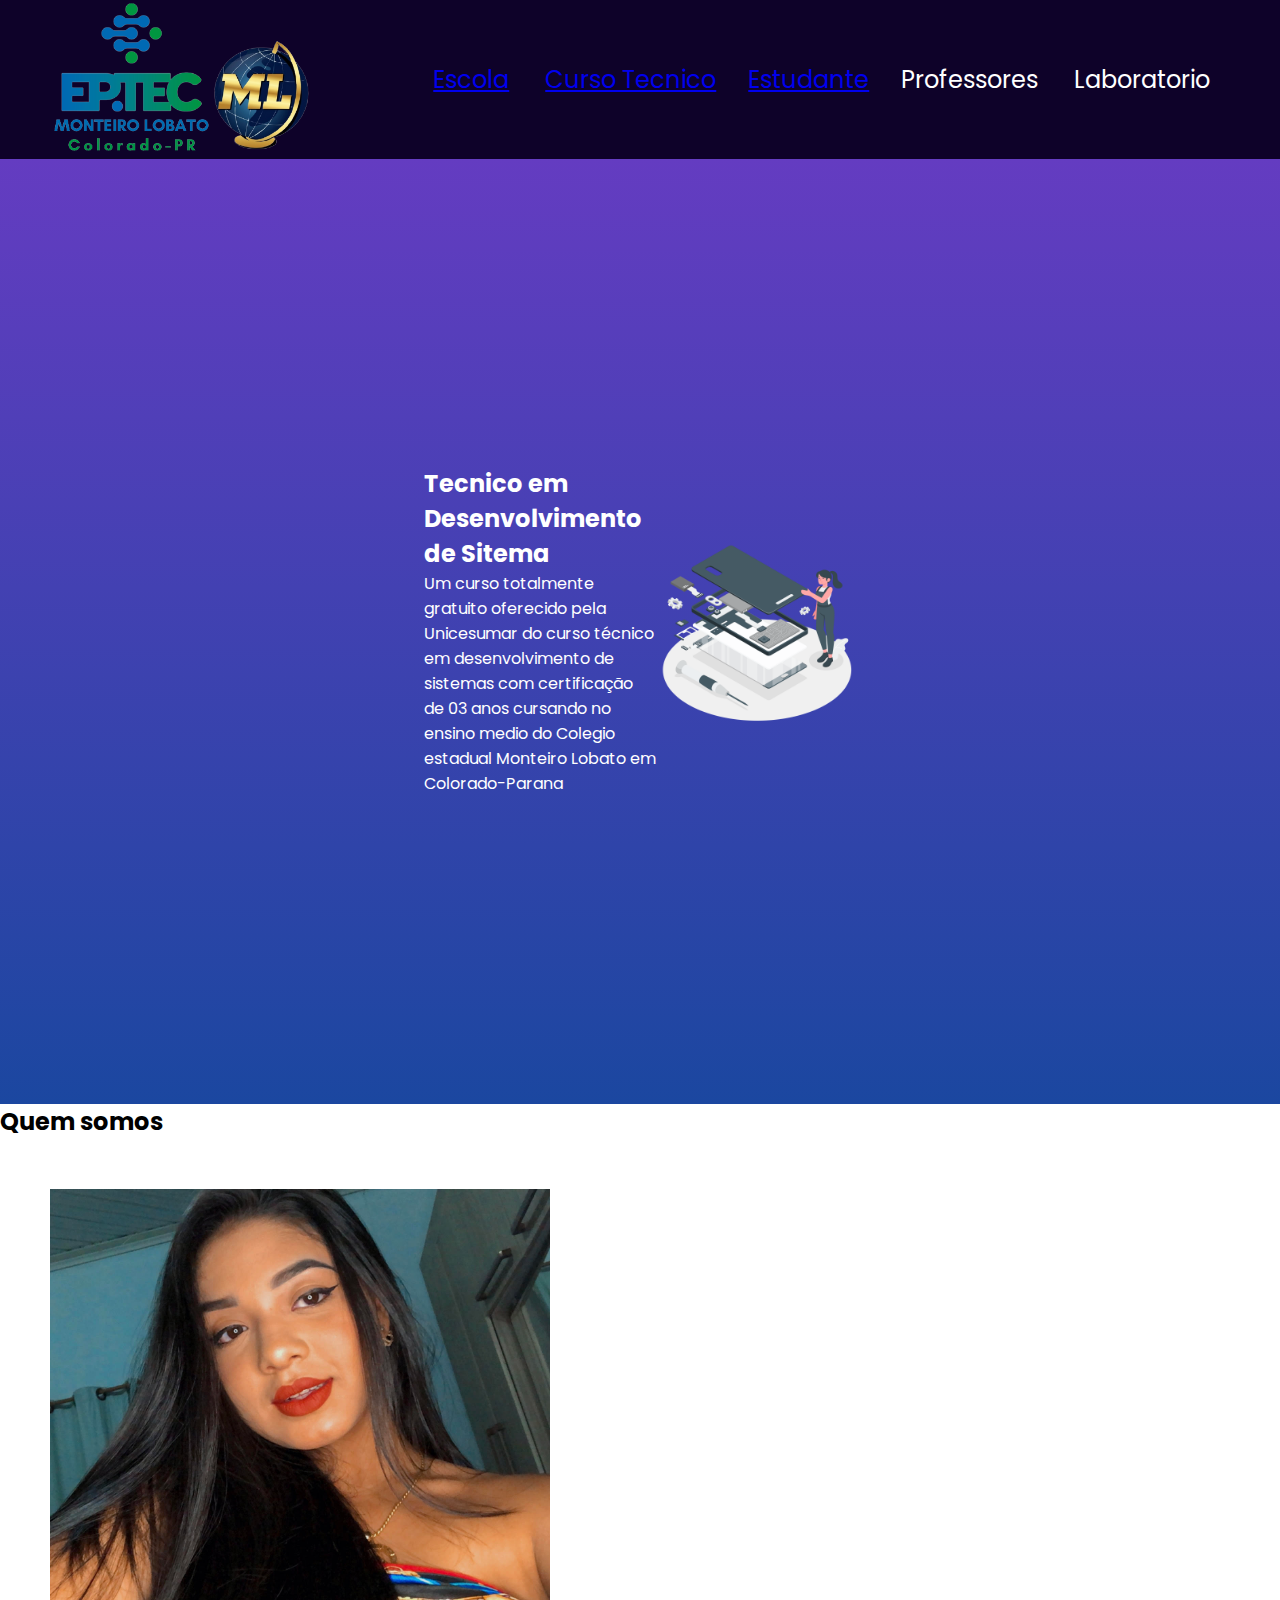
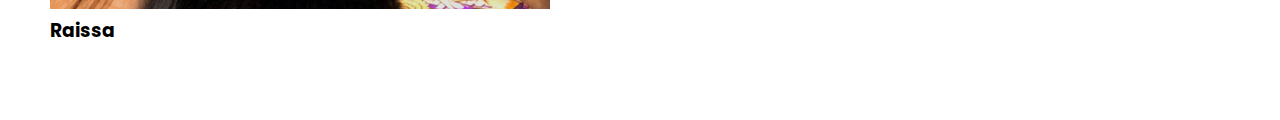
<file: index.html>
<!DOCTYPE html>
<html lang="en">
<head>
    <meta charset="UTF-8">
    <meta http-equiv="X-UA-Compatible" content="IE=edge">
    <meta name="viewport" content="width=device-width, initial-scale=1.0">
    <title>site da turma</title>
<link rel="stylesheet"href="syle1.css">
<link rel="preconnect" href="https://fonts.googleapis.com">
<link rel="preconnect" href="https://fonts.gstatic.com" crossorigin>
<link href="https://fonts.googleapis.com/css2?family=Poppins&display=swap" rel="stylesheet">
</head>
<body>
    <header class="cabecalho">
       <img class="cabecalho-imagem" src="LOGOSITE.png" alt="aqui seria a imagem do logo">  
    <u1 class="cabecalho-lista">

        <li class="cabecalho-lista-item"><a href="escola.html">Escola</li></a>          
        <li class="cabecalho-lista-item"><a href="#tecnico">Curso Tecnico</a>
        <li class="cabecalho-lista-item"><a href="#Estudante">Estudante</a>
        <li class="cabecalho-lista-item">Professores</li>
        <li class="cabecalho-lista-item">Laboratorio</li>

    </u1>
        
    </header>
    <section id ="tecnico">
          <div class="tecnico-div-conteudo">
          <h2 class="tecnico-titulo">Tecnico em Desenvolvimento de Sitema</h2>
          <p class="tecnico-um">Um curso totalmente gratuito oferecido pela Unicesumar do curso técnico em desenvolvimento de sistemas com certificação de 03 anos cursando no ensino medio do Colegio estadual Monteiro Lobato em Colorado-Parana
          </div>
          <img class="tecnico-imagem" src="ilustra-curso.png" alt="ilustra-curso"> 
         </section>
<section id="Estudante">
   <h2 class="Estudante.titulo">Quem somos</h2>
   <div class="estudante-todos">
   <div class="Estudante-div">
    <img class="estudante-imagem" src="rai.png" alt="imagem so estudante">
    <h3 class="Estudante-nome">Raissa</h3>
    <a href="https://wa.me/5544997216770"><img class="estudante-icone"> 
</div>
</section>
</body>
</html>
</file>
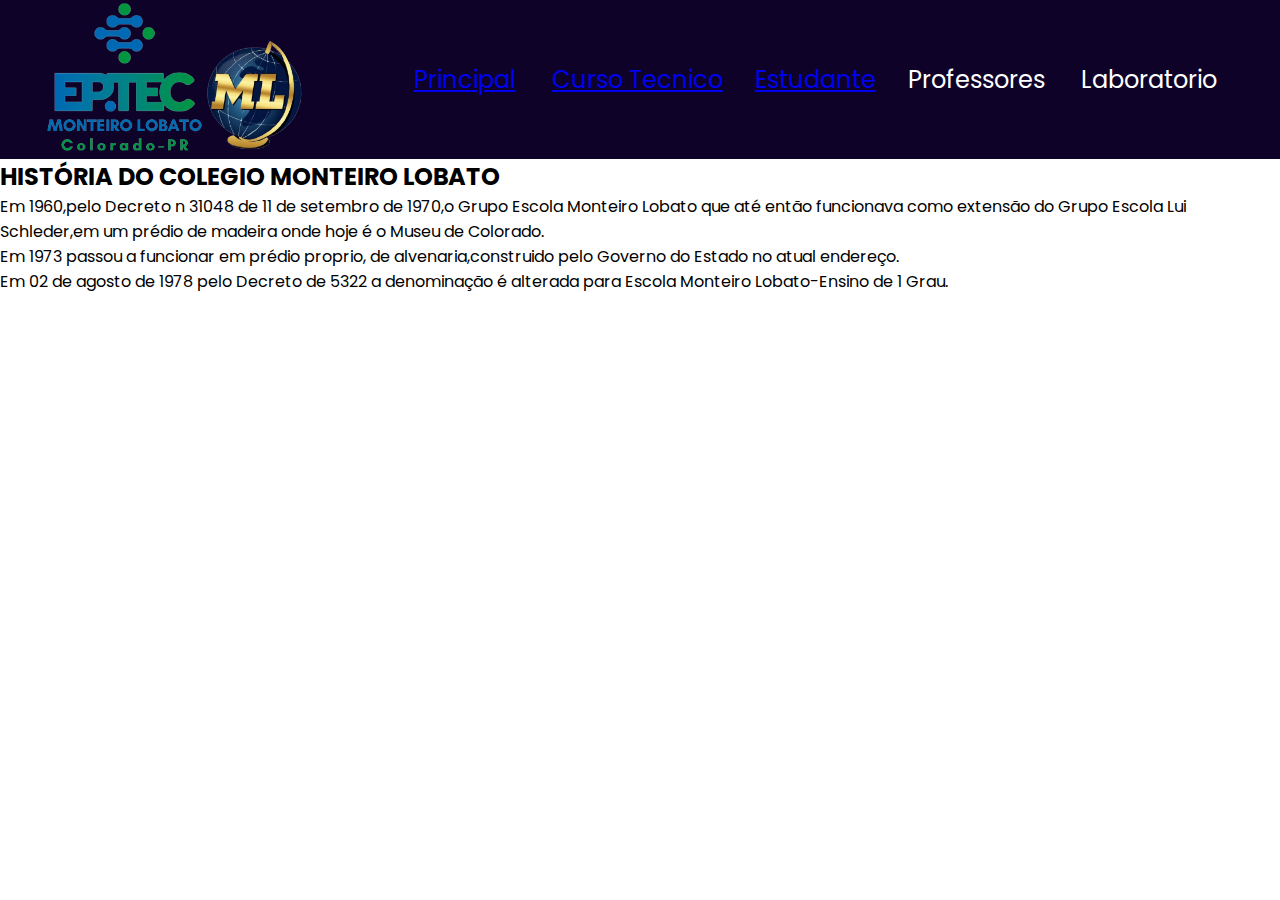
<file: escola.html>
<!DOCTYPE html>
<html lang="en">
<head>
    <meta charset="UTF-8">
    <meta http-equiv="X-UA-Compatible" content="IE=edge">
    <meta name="viewport" content="width=device-width, initial-scale=1.0">
    <title>site da turma</title>
<link rel="stylesheet"href="syle1.css">
<link rel="preconnect" href="https://fonts.googleapis.com">
<link rel="preconnect" href="https://fonts.gstatic.com" crossorigin>
<link href="https://fonts.googleapis.com/css2?family=Poppins&display=swap" rel="stylesheet">
</head>
<body>
    <header class="cabecalho">
       <img class="cabecalho-imagem" src="LOGOSITE.png" alt="aqui seria a imagem do logo">  
    <u1 class="cabecalho-lista">

        <li class="cabecalho-lista-item"><a href="index.html">Principal</li></a>          
        <li class="cabecalho-lista-item"><a href="tecnico">Curso Tecnico</a>
        <li class="cabecalho-lista-item"><a href="#Estudante">Estudante</a>
        <li class="cabecalho-lista-item">Professores</li>
        <li class="cabecalho-lista-item">Laboratorio</li>

    </u1>
        
    </header>
    <section id="historia">
         <div class="historia-conteudo">
            <h2 class="escola-titulo">HISTÓRIA DO COLEGIO MONTEIRO LOBATO </h2>
    <p>  Em 1960,pelo Decreto n 31048 de 11 de setembro de 1970,o Grupo Escola Monteiro Lobato que até então funcionava como extensão do Grupo Escola Lui Schleder,em um prédio de madeira onde hoje é o Museu de Colorado.
    <p>  Em 1973 passou a funcionar em prédio proprio, de alvenaria,construido pelo Governo do Estado no atual endereço.
    <p>  Em 02 de agosto de 1978 pelo Decreto de 5322 a denominação é alterada para Escola Monteiro Lobato-Ensino de 1 Grau.  </p> 
    

</section>
</file>
<file: syle1.css>
*{
    margin: 0;
    padding: 0;
}

.cabecalho{
    background-color: #0E0229;
    color:white;
    display:flex;
    justify-content:space-around;
    align-items:center;
    padding:20 px 0;
  }

.cabecalho-imagem{
      width: 20%;
  }
.cabecalho-lista-item{
    display: inline-block;
    margin: 0 16px;
    font-size: 24px;
}

.tecnico-imagem{
  width: 30%;
}
#tecnico{
  background-image: linear-gradient(#643cc1, #1b47a0);
  color: white;
  display: flex;
  justify-content: center;
  align-items:center ;
  padding: 24%;
}

.tecnico-div-conteudo{
  width: 35%;

}
.tecnico-title{
  padding: 24px 0;
  front-size: 19px;
}


body {
  font-family: 'Poppins',sans-serif;
}
.Estudante-titulo{
  text-align: center;
  padding: 50px;
} 
.estudante-imagem{
  width: 500px;
}
.estudante-todos{
  display: grid;
  grid-template-columns: 20% 20% 20% 20% 20%;
  padding: 50px;
}
.rodape{
  background-color: #36f017;
  text-align: center;
  padding: 50px 0;
}
</file>
